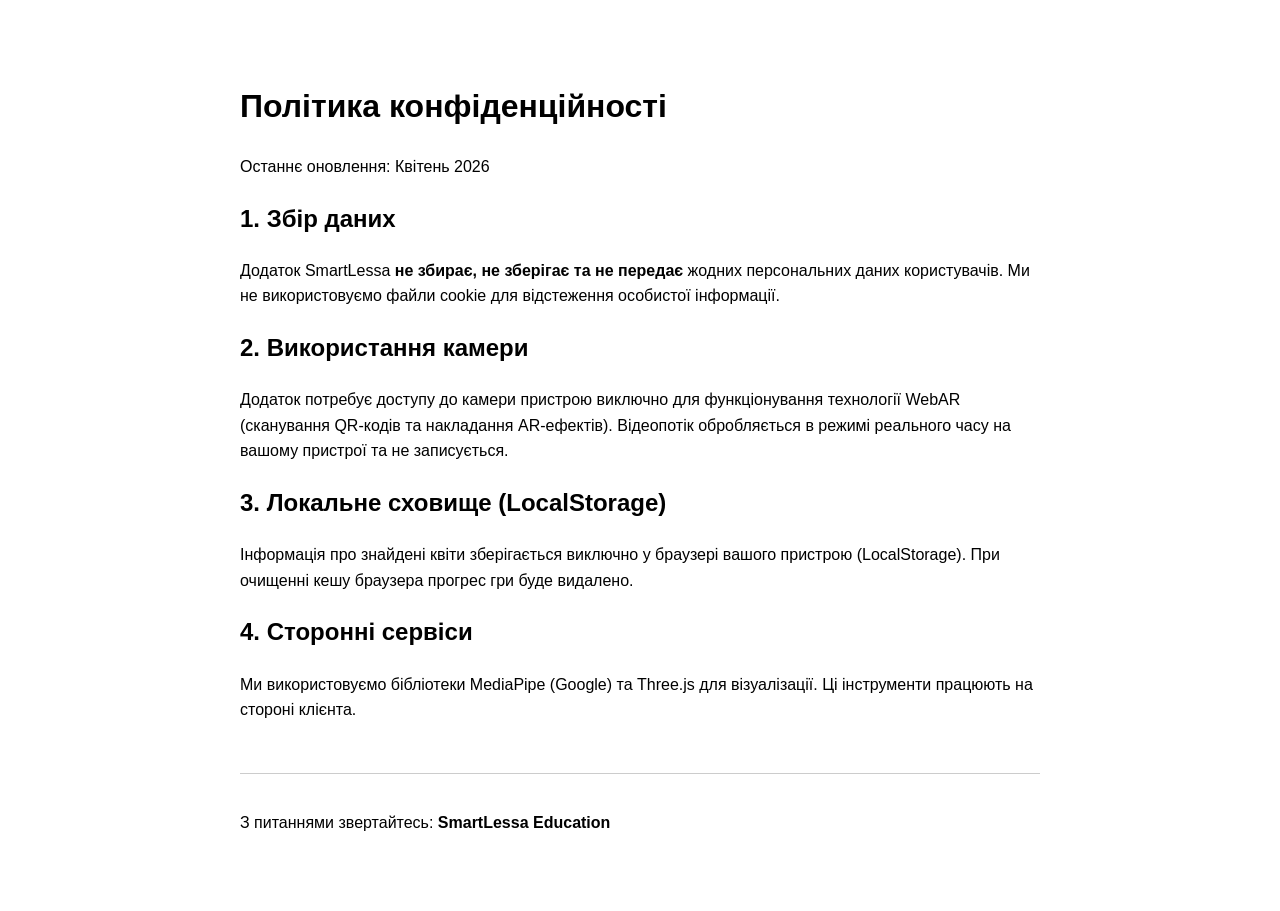
<file: privacy-policy.html>
<!DOCTYPE html>
<html lang="uk">
<head>
    <meta charset="UTF-8">
    <title>Політика конфіденційності · SmartLessa</title>
</head>
<body style="font-family: sans-serif; line-height: 1.6; max-width: 800px; margin: 40px auto; padding: 20px;">
    <h1>Політика конфіденційності</h1>
    <p>Останнє оновлення: Квітень 2026</p>

    <h2>1. Збір даних</h2>
    <p>Додаток SmartLessa <strong>не збирає, не зберігає та не передає</strong> жодних персональних даних користувачів. Ми не використовуємо файли cookie для відстеження особистої інформації.</p>

    <h2>2. Використання камери</h2>
    <p>Додаток потребує доступу до камери пристрою виключно для функціонування технології WebAR (сканування QR-кодів та накладання AR-ефектів). Відеопотік обробляється в режимі реального часу на вашому пристрої та не записується.</p>

    <h2>3. Локальне сховище (LocalStorage)</h2>
    <p>Інформація про знайдені квіти зберігається виключно у браузері вашого пристрою (LocalStorage). При очищенні кешу браузера прогрес гри буде видалено.</p>

    <h2>4. Сторонні сервіси</h2>
    <p>Ми використовуємо бібліотеки MediaPipe (Google) та Three.js для візуалізації. Ці інструменти працюють на стороні клієнта.</p>

    <footer style="margin-top: 50px; border-top: 1px solid #ccc; padding-top: 20px;">
        <p>З питаннями звертайтесь: <strong>SmartLessa Education</strong></p>
    </footer>
</body>
</html>
</file>
